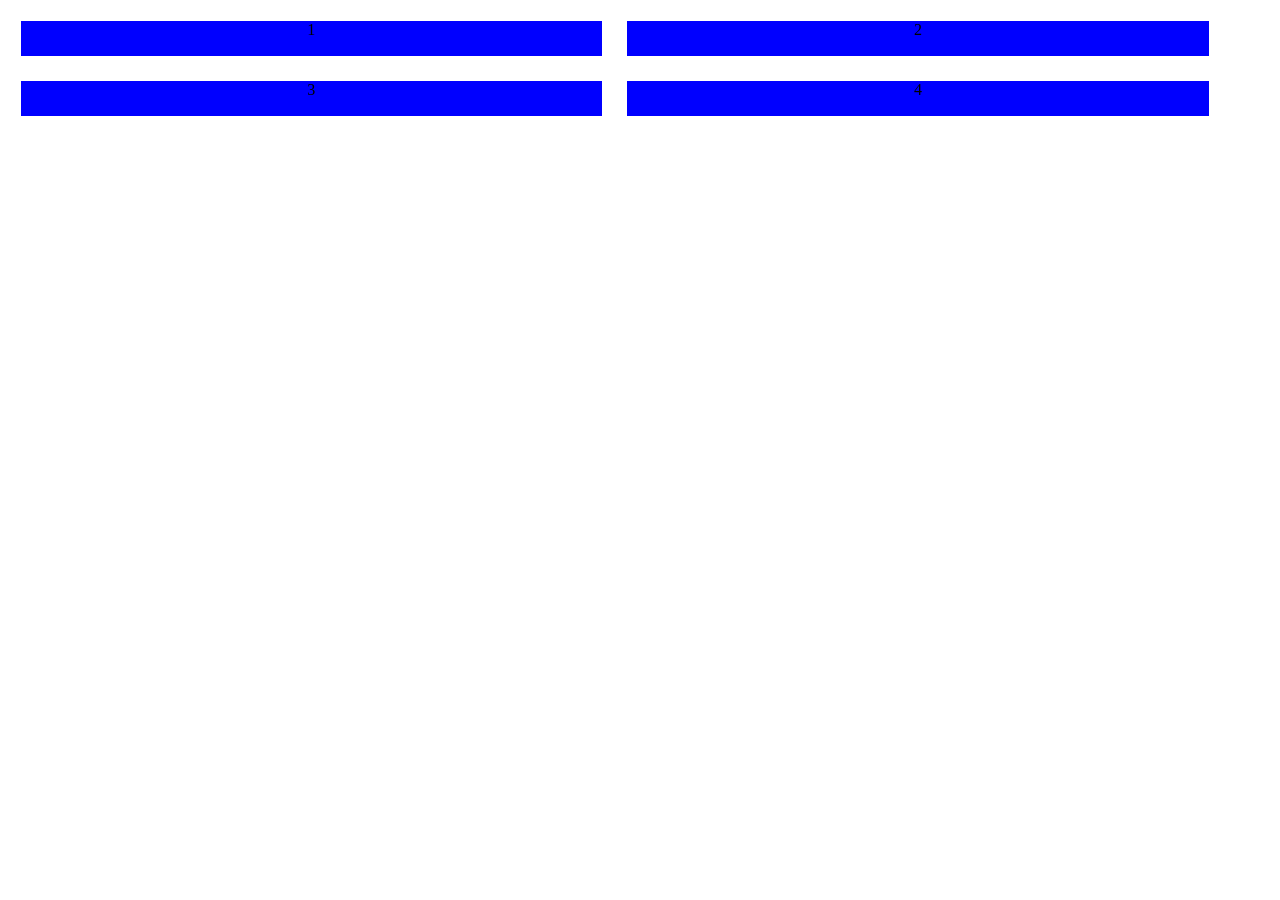
<file: job03/index.html>
<!DOCTYPE html>
<html lang="en">
<head>
    <meta charset="UTF-8">
    <meta name="viewport" content="width=device-width, initial-scale=1.0">
    <title>job 03</title>
    <link rel="stylesheet" href="style.css">
</head>
<body>
    <section>1</section>
    <section>2</section>
    <section>3</section>
    <section>4</section>
</body>
</html>
</file>
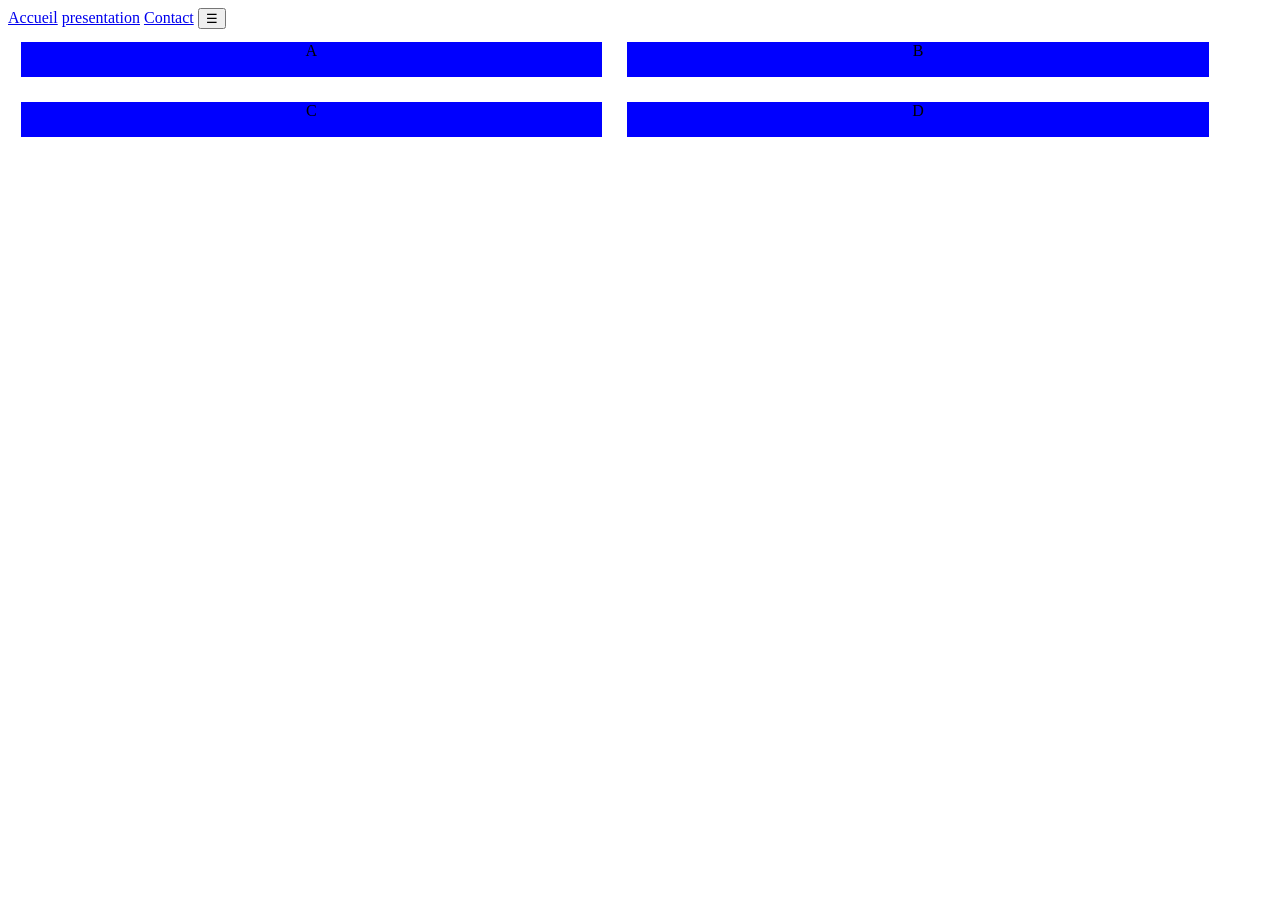
<file: job04/index.html>
<!DOCTYPE html>
<html lang="en">
<head>
    <meta charset="UTF-8">
    <meta name="viewport" content="width=device-width, initial-scale=1.0">
    <title>job 04</title>
    <link rel="stylesheet" href="style.css">
</head>

<body>
    <header>
    <a href="Accueil">Accueil</a>
    <a href="presentation">presentation</a>
    <a href="Contact">Contact</a>

    <button id="menu">☰</button>
</header>

    <section>A</section>
    <section>B</section>
    <section>C</section>
    <section>D</section>
</body>
</html>
</file>
<file: job03/style.css>
section {
    background-color: #88c1d0;
    width: 23%;
    height: 35px;
    margin: 1%;


    text-align: center;

}

body {
    display: flex;
    flex-wrap: wrap;
}

/* Grand écran */
@media screen and (min-width: 1600px) {
    section {
        width: 23%;
        background-color: chocolate;
    }
}

/* Écran moyen */
@media screen and (min-width: 768px) and (max-width: 1599px) {
    section {
        width: 46%;
        background-color: blue;
    }
}

/* Petit écran */
@media screen and (max-width: 767px) {
    section {
        width: 98%;
        background-color: crimson;
    }
}
</file>
<file: job04/style.css>
section {
    background-color: #88c1d0;
    width: 23%;
    height: 35px;
    margin: 1%;


    text-align: center;

}

body {
    display: flex;
    flex-wrap: wrap;
}

/* Grand écran */
@media screen and (min-width: 1600px) {
    section {
        width: 23%;
        background-color: chocolate;
    }
}

/* Écran moyen */
@media screen and (min-width: 768px) and (max-width: 1599px) {
    section {
        width: 46%;
        background-color: blue;
    }
}

/* Petit écran */
@media screen and (max-width: 767px) {
    section {
        width: 98%;
        background-color: crimson;
    }
}


/* menu de navigation sur le job04 */

header {
    width: 100%;

}

@media screen and (max-width: 767px) {
    #menu {
        display: block;
    }  
}
</file>
